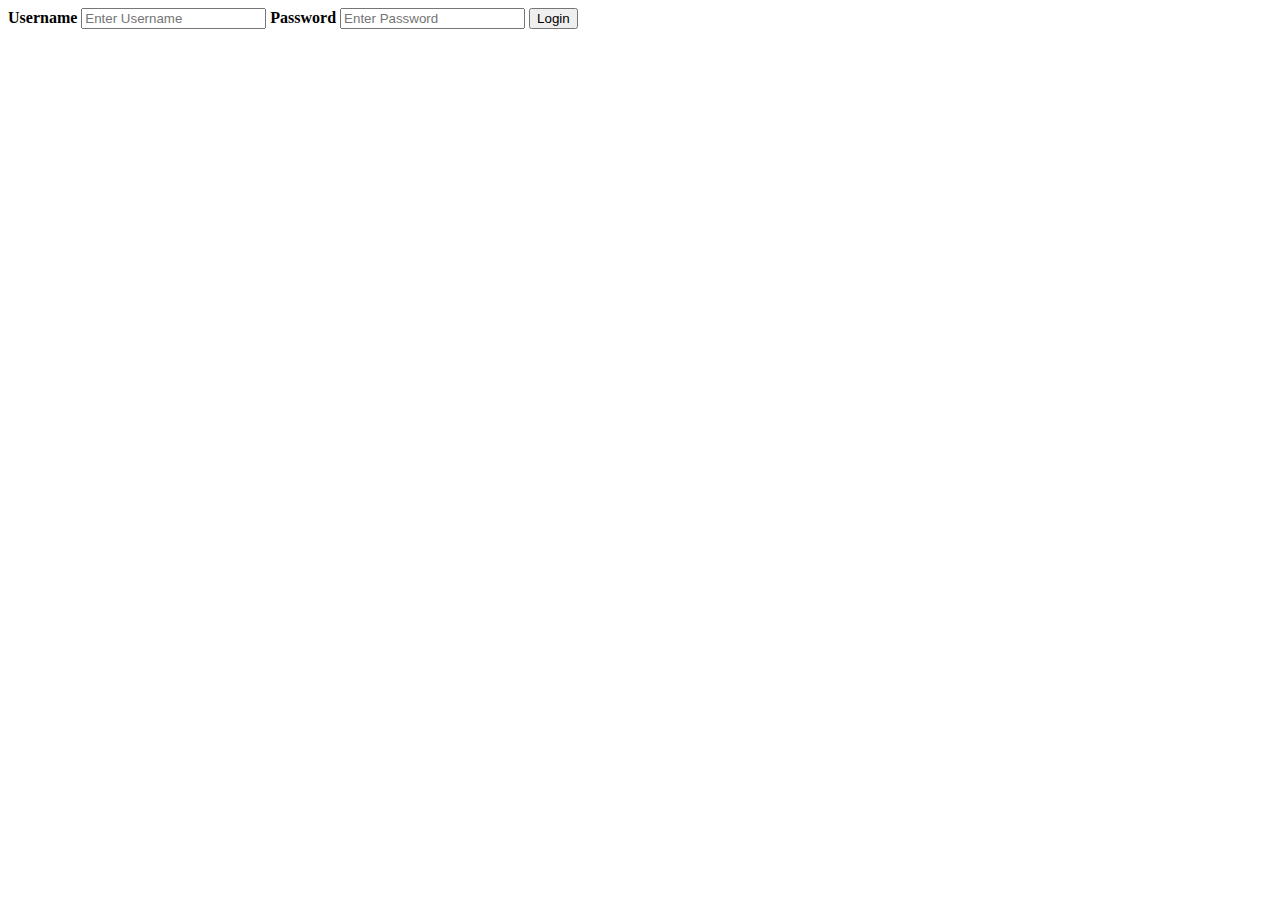
<file: movie-website/WebContent/employee-login.html>
<!DOCTYPE html>
<html>
<head>
<meta charset="UTF-8">
<title>Employee Login</title>
</head>
<body>

<form id="login_form" method="post" action="#">
	<label><b>Username</b></label>
	<input type="text" placeholder="Enter Username" name="username">
	<label><b>Password</b></label>
    <input type="password" placeholder="Enter Password" name="password">
    <input class="submit-button" type="submit" value="Login">
</form>

<script src="https://ajax.googleapis.com/ajax/libs/jquery/3.2.1/jquery.min.js"></script>
<script src="employee-login.js"></script>

</body>
</html>
</file>
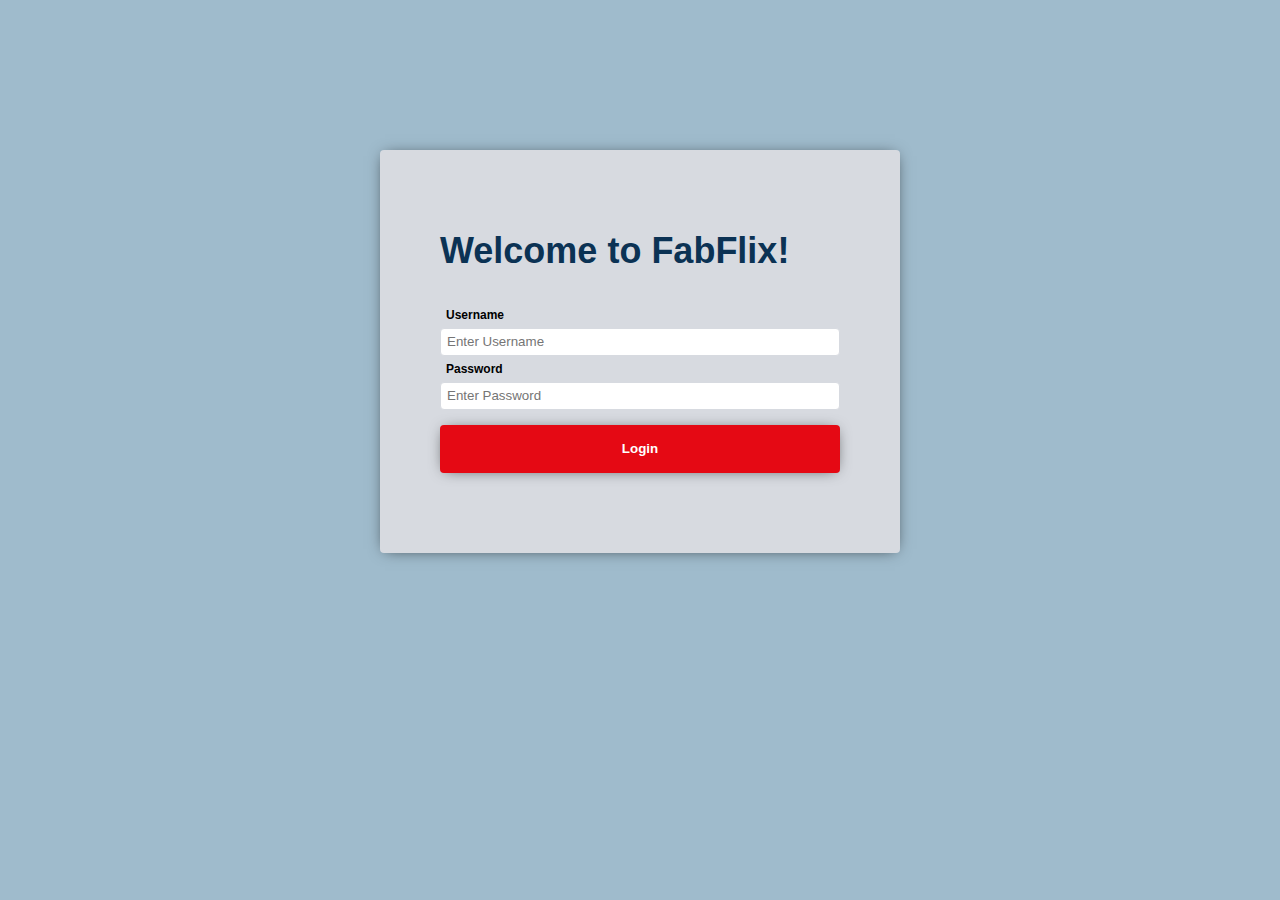
<file: movie-website/WebContent/login.html>
<!-- This page will be redirected from any url if you are not logged in -->
<!DOCTYPE html>
<html>
  <head>
    <meta charset="UTF-8" />
    <title>Login to Fablix</title>
    <link rel="stylesheet" href="style.css" />
    <script src="https://www.google.com/recaptcha/api.js"></script>
  </head>
  <body class="login-body">
    <div class="card">
      <h2>Welcome to FabFlix!</h2>
      <form id="login_form" method="post" action="#">
        <div class="input-flex">
          <label><b>Username</b></label>
          <input type="text" placeholder="Enter Username" name="username" />
        </div>
        <div class="input-flex">
          <label><b>Password</b></label>
          <input type="password" placeholder="Enter Password" name="password" />
        </div>
        <input class="submit-button" type="submit" value="Login" />
        <div
          class="g-recaptcha"
          data-sitekey="6LfXO5AUAAAAAAgZZiiCjRRDjXpTcoAw5YpqlxdN"
        ></div>
      </form>
    </div>

    <div id="login_error_message"></div>

    <!-- include jQuery-->
    <script src="https://ajax.googleapis.com/ajax/libs/jquery/3.2.1/jquery.min.js"></script>
    <!-- include our own JS file -->
    <script src="./login.js"></script>
  </body>
</html>
</file>
<file: movie-website/WebContent/style.css>
/*global*/
.autocomplete-suggestions { border: 1px solid #999; background: #FFF; overflow: auto; }
.autocomplete-suggestion { padding: 2px 5px; white-space: nowrap; overflow: hidden; }
.autocomplete-selected { background: #F0F0F0; }
.autocomplete-suggestions strong { font-weight: normal; color: #3399FF; }
.autocomplete-group { padding: 2px 5px; }
.autocomplete-group strong { display: block; border-bottom: 1px solid #000; }
.fts-input:hover{
	color: black !important;
	cursor: auto !important;
}
.fts-input{
	width: 300px;
}
.popup-container{
  display: none;
  -webkit-box-shadow: 3px 3px 17px -4px rgba(0,0,0,0.41);
  -moz-box-shadow: 3px 3px 17px -4px rgba(0,0,0,0.41);
  box-shadow: 3px 3px 17px -4px rgba(0,0,0,0.41);
  padding: 30px;
  position: fixed;
  width: 300px;
  height: 50px;
  top: 50%;
  transform: translateY(-50%);
  left: 50%;
  transform: translateX(-50%);
  border-radius: 6px;
  background-color: #756262;
  color: white;
  opacity: 0;
  z-index:10000;
}

.popup-text{
  text-align: center;
}

button:focus{
	outline: none;
}
.loader{
	position: absolute;
	top: 50%;
	transform: translateY(-50%);
	left: 50%;
	transform: translateX(-50%);
}

body {
	margin: 0;
	background-color: #fefefe;
}

* {
	font-family: 'Roboto', sans-serif;
	/*border: 1px solid black;*/
}

/*movie list*/
.f {
	display: flex;
	position: relative;
	top: 50%;
	transform: translateY(-50%);
}

.f2 {
	display: flex;
	width: 40%;
	justify-content: flex-end;
}

.f2 * {
	width: 30%;
}

.f2 *:hover {
	color: white;
	cursor: pointer;
}

.f2 a {
	text-decoration: none;
	color: black;
}

.addToCart{
	float: right;
	transform: translateX(70px);
    color: white;
    background: #6191f3;
    border-radius: 4px;
    padding: 10px;
}

.addToCart:hover{
	filter: brightness(90%);
	cursor: pointer;
}

.search-modal, .browse-modal, .checkout-modal {
	display: none;
	position: fixed; /* Stay in place */
	opacity: 0;
	z-index: 1; /* Sit on top */
	left: 0;
	top: 0;
	min-height: 500px;
	width: 100%; 
	height: 100%;
	overflow: wrap; 
	background-color: rgba(0, 0, 0, 0.4); 
}

.modal-container {
	background-color: #fefefe;
	margin: 15% auto; /* 15% from the top and centered */
	padding: 20px;
	border: 1px solid #888;
	border-radius: 10px;
	width: 500px; /* Could be more or less, depending on screen size */
	overflow-wrap: break-word;
}


#search_form {
	margin: 0 auto;
}

#search_form input {
	width: 80%;
	display: block;
	margin: 5px auto;
	border: 2px solid #8e8d8d;
	border-radius: 4px;
	padding: 5px;
}

#search_form input:focus{
	outline: none;
}

#search_form input[type=submit]{
	width: 83%;
}

#search_form input[type=submit]:hover{
	filter: brightness(70%);
	cursor: pointer;
}

.select-container{
	display: flex;
	width: 80%;
	margin: 15px auto;
	justify-content: space-between;
}

select{
	-webkit-appearance: none;
	-moz-appearance: none;
	padding: 5px;
	height: 32px;
	background-color: white;
}

select:focus{
	outline: none;
}


.pagination-container {
	text-align: center;
	margin: 20px;
}

.pagination-container a {
	margin: 0 10px;
}

.pagination-tag:hover {
	cursor: pointer;
}

.main-container {
	display: flex;
	flex-direction: column;
	width: 80%;
	margin: 50px auto;
}

.movie-container {
	flex: 1;
	background-color: #ffffff;
	margin: 5px auto;
	border-radius: 4px;
	width: 99%;
	-webkit-box-shadow: 3px 4px 44px -1px rgba(138, 117, 138, 0.41);
	-moz-box-shadow: 3px 4px 44px -1px rgba(138, 117, 138, 0.41);
	box-shadow: 3px 4px 44px -1px rgba(138, 117, 138, 0.41);
	display: flex;
	text-decoration: none;
	color: black;
}


.movie-text {
	vertical-align: middle;
	margin: 15px;
	display: inline-block;
	font-weight: normal;
	text-decoration: none;
	color: black;
}

.movie-text:hover {
	color: blue;
	text-decoration: underline;
}

.main-nav {
	height: 80px;
	background-color: #c57575;
}


.small-movie-text {
	margin: 0 0 0 15px;
	font-size: 12px;
}

.movie-data-container {
	width: 75%;
	margin-bottom: 15px;
}

.ratings-container {
	width: 20%;
	margin: auto 0 auto 20px;
}

.ratings-container p {
	vertical-align: middle;
}

.small-movie-text a {
	text-decoration: none;
	color: black;
}

.small-movie-text a:hover {
	text-decoration: underline;
	color: blue;
}

.pagination-tag {
	margin: 0 20px;
}

/*single star page*/
.single-star-nav {
	background-color: black;
	display: flex;
}

i {
	color: white;
	margin: 20px;
	font-size: 48px;
}

i:hover {
	color: lightgrey;
}

.star-container {
	display: flex;
	width: 100%;
	height: 100vh;
}

.bio {
	width: 30%;
	min-height: 100%;
}

.star-movies {
	width: 70%;
	min-height: 100%;
}

.large-font {
	margin: 15px;
	font-size: 36px;
}

/*login page*/
.login-body {
	background-color: #9FBBCC;
}

.card {
	border-radius: 4px;
	background-color: #d7dae0;
	margin: 150px auto;
	width: 400px;
	-webkit-box-shadow: 0px 1px 15px -5px rgba(0, 0, 0, 0.75);
	-moz-box-shadow: 0px 1px 15px -5px rgba(0, 0, 0, 0.75);
	box-shadow: 0px 1px 15px -5px rgba(0, 0, 0, 0.75);
	padding: 80px 60px;
}

.card h2 {
	font-size: 36px;
	margin-top: 0;
	padding-top: 0;
	color: #0b3254;
}

.input-flex {
	display: flex;
	flex-direction: column;
}

.input-flex label {
	font-size: 12px;
	padding: 6px 0 6px 6px;
}

.input-flex input {
	height: 24px;
	padding-left: 6px;
	border-radius: 4px;
	border: 1px solid #d7dae0;
}

.submit-button {
	width: 100%;
	height: 48px;
	margin-top: 15px;
	color: white;
	font-weight: bold;
	background-color: #e50914;
	border-radius: 4px;
	border: none;
	-webkit-box-shadow: 0px 1px 15px -5px rgba(0, 0, 0, 0.75);
	-moz-box-shadow: 0px 1px 15px -5px rgba(0, 0, 0, 0.75);
	box-shadow: 0px 1px 15px -5px rgba(0, 0, 0, 0.75);
}

.submit-button:hover {
	opacity: .8;
}

/* browse */

.browse-tag{
	margin: 0 15px;
}

.browse-tag:hover{
	cursor: pointer;
	color: red;

}

/* cart */

#checkout {
    display: flex;
    width: 80%;
    margin: 0 auto;
    justify-content: space-between;
}

#checkout-button{
    width: 200px;
    height: 50px;
    border-radius: 6px;
    font-size: 16px;
    margin: 20px 0;
}

#checkout a{
    margin-top: 20px;
    height: 20px;
    border: 1px solid #d1d1d1;
    padding: 15px;
    border-radius: 6px;
    font-size: 16px;
    color: black;
    text-decoration: none;
    background-color: white;
 }
 
 #checkout-button:hover{
 	cursor: pointer;
 	background-color: rgb(93, 184, 89);
    color: white;
 }
 
 #checkout a:hover{
 	background-color: rgb(68, 182, 226);
    color: white;
 }
    

#checkout_form input{
    width: 80%;
	display: block;
	margin: 5px auto;
	border: 2px solid #8e8d8d;
	border-radius: 4px;
	padding: 5px;
}


#checkout_form input:focus{
	outline: none;
}

#checkout_form input[type=submit]{
	width: 83%;
}

#checkout_form input[type=submit]:hover{
	filter: brightness(70%);
	cursor: pointer;
}

.item-list{
    height: 100px;
    width: 80%;
    text-align: center;
    background-color: #ffffff;
	margin: 5px auto;
	border-radius: 4px;
	-webkit-box-shadow: 3px 4px 44px -1px rgba(138, 117, 138, 0.41);
	-moz-box-shadow: 3px 4px 44px -1px rgba(138, 117, 138, 0.41);
	box-shadow: 3px 4px 44px -1px rgba(138, 117, 138, 0.41);
}

#item_list form, #item_list button{
	display: inline-block;
	position: relative;
    transform: translatey(-50%);
}
#item_list form{
	top: 50%;
}

#item_list button{
	top: 48%;
}

#item_list input[type=number]{
	width: 25px;
}

#display-invalid {
	display: none;
}

/* confirmation */

.sales-container{
	padding: 20px;
  display: flex;
  flex-direction: column;
  justify-content: space-evenly;
  height: 100px;
  width: 80%;
  text-align: center;
  background-color: #ffffff;
  margin: 5px auto;
  border-radius: 4px;
  -webkit-box-shadow: 3px 4px 44px -1px rgba(138, 117, 138, 0.41);
  -moz-box-shadow: 3px 4px 44px -1px rgba(138, 117, 138, 0.41);
  box-shadow: 3px 4px 44px -1px rgba(138, 117, 138, 0.41);
}

.sales-container p{
	padding: 0;
  	margin: 0;
  	font-size: 24px;
}
</file>
